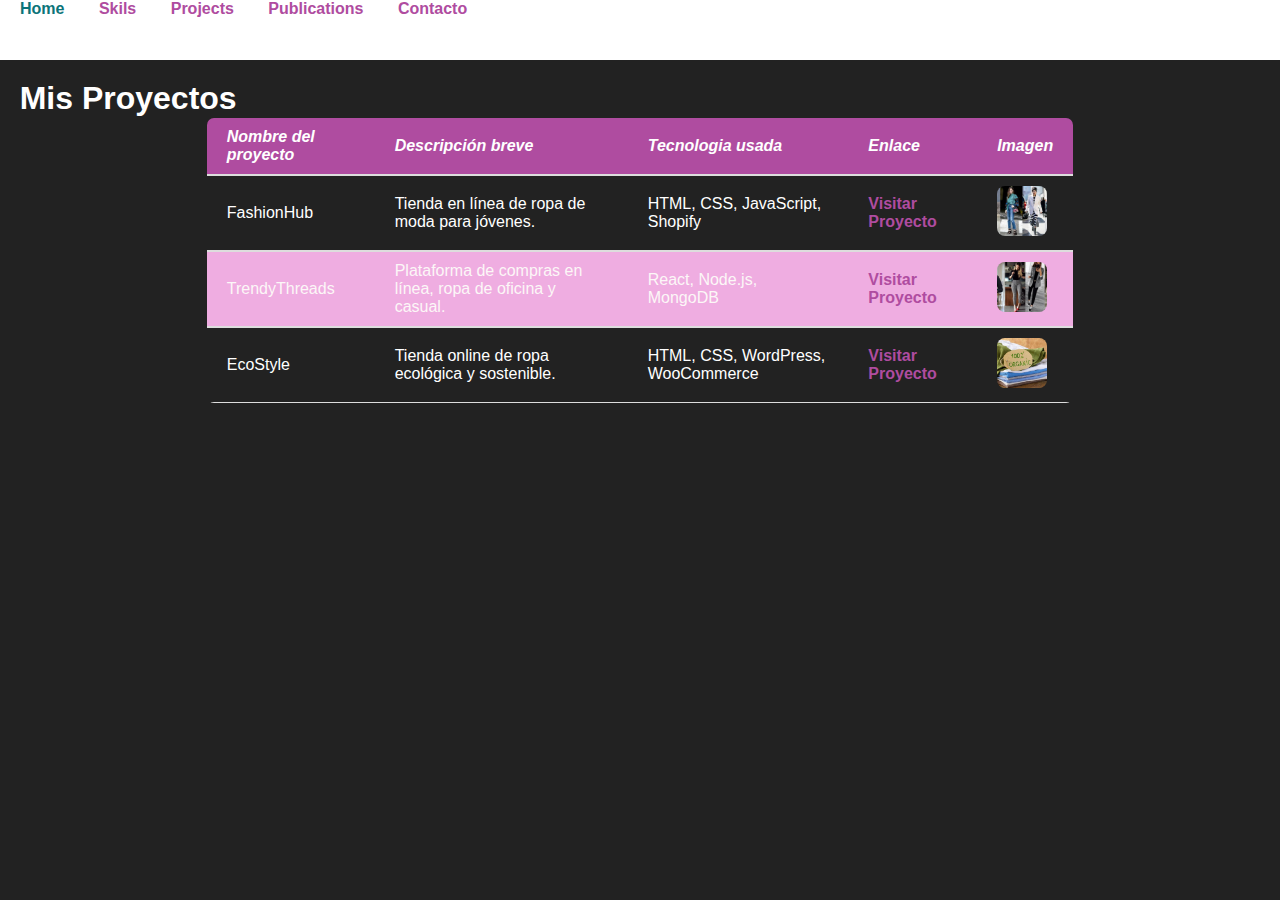
<file: projects.html>
<!DOCTYPE html>
<html lang="en">

<head>
    <meta charset="UTF-8">
    <meta name="viewport" content="width=device-width, initial-scale=1.0">
    <link rel="stylesheet" href="mystyle.css">
    <title>Document</title>
</head>

<body>
    <nav class="menu-nav">
        <a href="index.html" class="active">Home</a>
        <a href="skils.html">Skils</a>
        <a href="projects.html">Projects</a>
        <a href="publications.html">Publications</a>
        <a href="contacto.html">Contacto</a>
    </nav>

    <div class="tabla-container">
        <main>
            <h1>Mis Proyectos</h1>
            <table>
                <thead>
                    <tr>
                        <th>Nombre del proyecto</th>
                        <th>Descripción breve</th>
                        <th>Tecnologia usada</th>
                        <th>Enlace</th>
                        <th>Imagen</th>
                    </tr>
                </thead>
                <tbody>
                    <tr>
                        <td>FashionHub</td>
                        <td>Tienda en línea de ropa de moda para jóvenes.</td>
                        <td>HTML, CSS, JavaScript, Shopify</td>
                        <td><a href="https://fashionhub.com.br/" target="_blank">Visitar Proyecto</a></td>
                        <td><img src="fahionistas.jpg" alt="FashionHub" class="project-img"></td>
                    </tr>
                    <tr>
                        <td>TrendyThreads</td>
                        <td>Plataforma de compras en línea, ropa de oficina y casual.</td>
                        <td>React, Node.js, MongoDB</td>
                        <td><a href="https://www.trendythreads.com" target="_blank">Visitar Proyecto</a></td>
                        <td><img src="oficina.jpg" alt="TrendyThreads" class="project-img"></td>
                    </tr>
                    <tr>
                        <td>EcoStyle</td>
                        <td>Tienda online de ropa ecológica y sostenible.</td>
                        <td>HTML, CSS, WordPress, WooCommerce</td>
                        <td><a href="https://www.ecostyle.com" target="_blank">Visitar Proyecto</a></td>
                        <td><img src="ecologico.jpg" alt="EcoStyle" class="project-img"></td>
                    </tr>
                </tbody>
            </table>
        </main>
    </div>

</body>

</html>
</file>
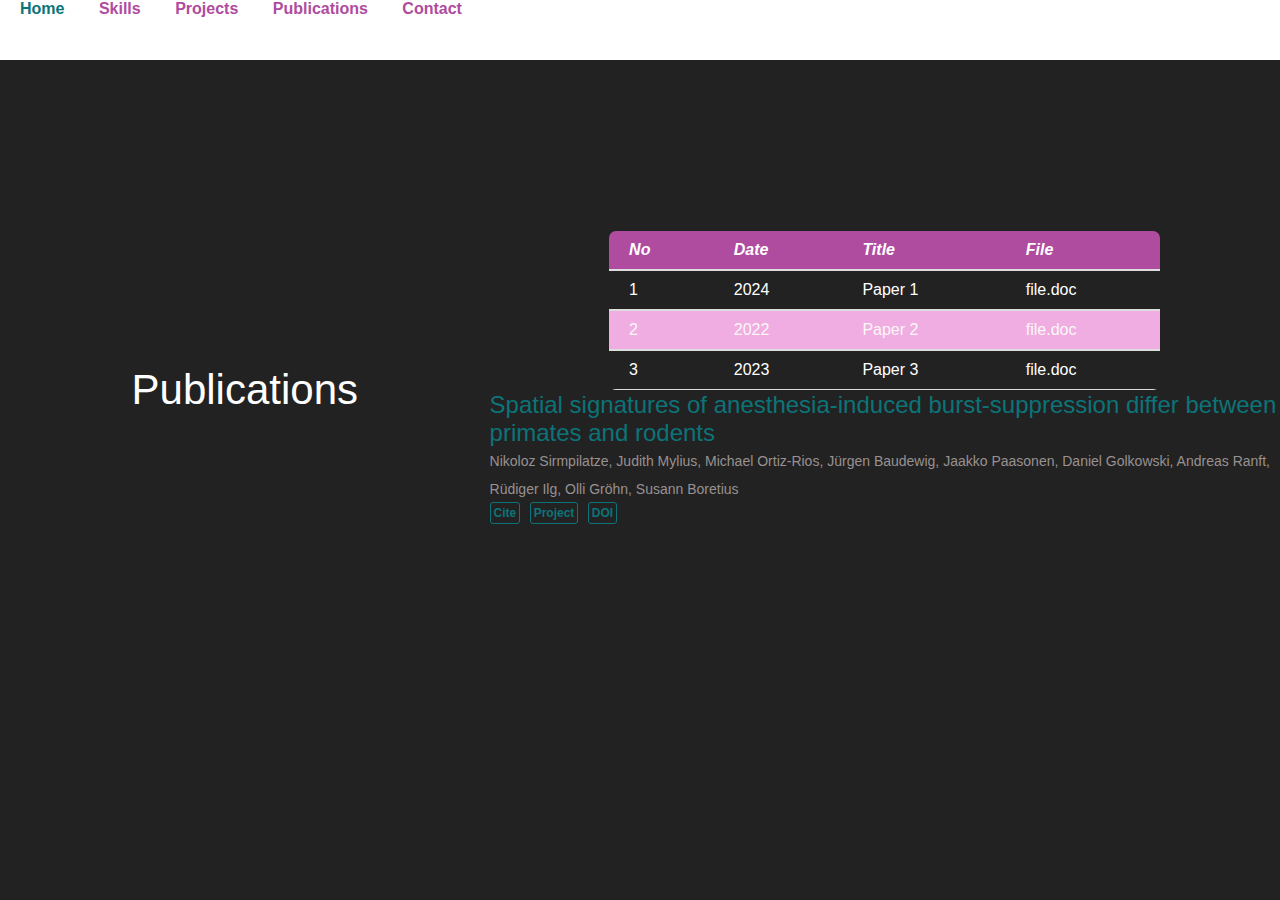
<file: publications.html>
<!DOCTYPE html>
<html lang="en">
<head>
    <meta charset="UTF-8">
    <meta name="viewport" content="width=device-width, initial-scale=1.0">
    <link rel="stylesheet" href="mystyle.css">
    <title>Document</title>
</head>
<body>
    <nav class="menu-nav">
        <a href="index.html" class="active">Home</a>
        <a href="skills.html">Skills</a>
        <a href="projects.html">Projects</a>
        <a href="publications.html">Publications</a>
        <a href="contact.html">Contact</a>
    </nav>
    <div class="main-flex">
        <header>
            <div class="my-info">
                
                <h1>Publications</h1>
                
            </div>
        </header>
        <main >
            <div class="">
                <table>
                    <thead>
                        <th>No</th>
                        <th>Date</th>
                        <th>Title</th>
                        <th>File</th>
                    </thead>
                    <tbody>
                        <tr>
                            <td>1</td>
                            <td>2024</td>
                            <td>Paper 1</td>
                            <td>file.doc</td>
                        </tr>
                        <tr>
                            <td>2</td>
                            <td>2022</td>
                            <td>Paper 2</td>
                            <td>file.doc</td>
                        </tr>
                        <tr>
                            <td>3</td>
                            <td>2023</td>
                            <td>Paper 3</td>
                            <td>file.doc</td>
                        </tr>
                    </tbody>
                </table>
            </div>
            <div>
                <div>
                    <h4 class="publication-title">Spatial signatures of anesthesia-induced burst-suppression differ between primates and rodents</h4>
                    <p class="publication-authors">Nikoloz Sirmpilatze, Judith Mylius, Michael Ortiz-Rios, Jürgen Baudewig, Jaakko Paasonen, Daniel Golkowski, Andreas Ranft, Rüdiger Ilg, Olli Gröhn, Susann Boretius</p>
                    <div>
                        <a class="publication-link" href="#">Cite</a>
                        <a class="publication-link" href="#">Project</a>
                        <a class="publication-link" href="#">DOI</a>
                    </div>
                </div>
            </div>
        </main>
    </div>
</body>
</html>
</file>
<file: mystyle.css>
/*global*/
*{
    margin:0;
    padding:0;
}
body{
    font-family: arial;
    background-color: #222222;
    color:white;
}
p{
    line-height:2;
}
a{
    color:black;
    text-decoration: none;
}
h2{
    text-align: center;
}
/*table*/
table{
    width: 500px;
    border:1px solid white;
    border-collapse: collapse;
    margin-right: 20px;
    text-align: center;
}
td,th{
    border:1px solid white; 
    padding: 10px;
}
/*utilities*/
.active{
    color:rgb(12, 116, 121);
    font-weight: bold;
}
.text-primary{
    color:#807a7a;
}
.text-secondary{
    color:rgb(12, 116, 121);
}
.container{
    width:80%;
    margin-left: auto;
    margin-right: auto;
    }
/*nav*/
.menu-nav{
    height: 60px;
    background-color: white;
    padding-left:20px;
}
.menu-nav a{
    margin-right: 30px;
}
.menu-nav a:hover{
    color:rgb(12, 116, 121);
}
/*header*/
.my-info{
    padding-top: 30px;
    text-align: center; 
}
.my-info img{
    display: block;
    width: 200px;
    height: 200px;
    border-radius: 50%;
    margin-left: auto;
    margin-right: auto;
}
.my-info h1{
    font-weight: 400;
    font-size: 42px;
}
.my-info p{
    font-size: 22px;
}
/*main*/
.main-flex{
    display: flex;
    justify-content: space-between;/*horizontal*/
    align-items: center;/*vertical*/
    height: 70vh;
}
header{
    width:50%;
}
.interest-flex{
    display:flex;
    justify-content: flex-start;
}

/*publications*/
.publication-title{
    color:rgb(12, 116, 121);
    font-size: 24px;
    font-weight: 400;
}
.publication-authors{
    font-size: 14px;
    color:#989191;
}
.publication-link{
    color:rgb(12, 116, 121);
    border: 1px solid rgb(12,116,121);
    border-radius: 3px;
    padding:3px;
    font-size: 12px;
    margin-right: 5px;
}

.publication-title:hover{
    text-decoration: underline;
    cursor: pointer;
}
.publication-authors:hover{
    color:rgb(12, 116, 121);
    text-decoration: underline;
    cursor: pointer;
}
.publication-link:hover{
    background-color:rgb(12, 116, 121);
    color:white;
    cursor: pointer;
}

@media(max-width:768px){
    body{
        background-color: red;
    }
    a{
        display: none;
    }
}
/*projects*/
/* Estilo para la sección de Projects */
#projects {
    padding: 40px 20px;
    background-color: #f9f9f9;
    color: #292929;
    text-align: center;

}

/* Título de la sección "Projects" */
#projects h2 {
    color: #292929;
    font-size: 32px;
    margin-bottom: 30px;
    font-weight: 700;
    
}

/* Contenedor que organiza las tablas */
.tabla-container {
    display: flex;
    justify-content: center;
    flex-wrap: wrap;
    gap: 30px;
    margin-top: 20px;
}

/* Estilo de la tabla */

table {
    width: 70%;
    border-collapse: collapse;
    margin: 0 auto;
    border-radius: 8px;
    overflow: hidden;
}

/* Estilo de las celdas */
th, td {
    padding: 10px 20px;
    text-align: left;
    border:none; 
    border-bottom: 2px solid #ddd;
    font-size: 1rem;
}

/* Estilo del encabezado */
th {
    background-color: #af4ca0;
    color: white;
    font-style: italic;
}

/* Fila alterna*/
tbody tr:nth-child(even) {
    background-color: #efade1;
    color: #fcf7f7;

}

/* Efecto hover para filas */
tbody tr:hover {
    background-color: #edbddd;
    color: #000;
}

/* Enlaces dentro de la tabla */
a {
    color: #af4ca0;
    text-decoration: none;
    font-weight: bold;
}

a:hover {
    text-decoration: underline;
    color: white;
    background-color: #7d617c;
    padding: 5px;
    border-radius: 4px;
}

/* Estilo de las imágenes de las tablas */
.project-img {
    width: 50px;
    height: 50px;
    object-fit: cover;
    border-radius: 8px;
    
}

/* Estilo pantallas pequeñas */
@media(max-width: 768px) {
    .tabla-container {
        flex-direction: column;
        align-items: center;
    }

    table {
        width: 90%;
    }

    .project-img {
        width: 40px;
        height: 40px;
    }
}
</file>
